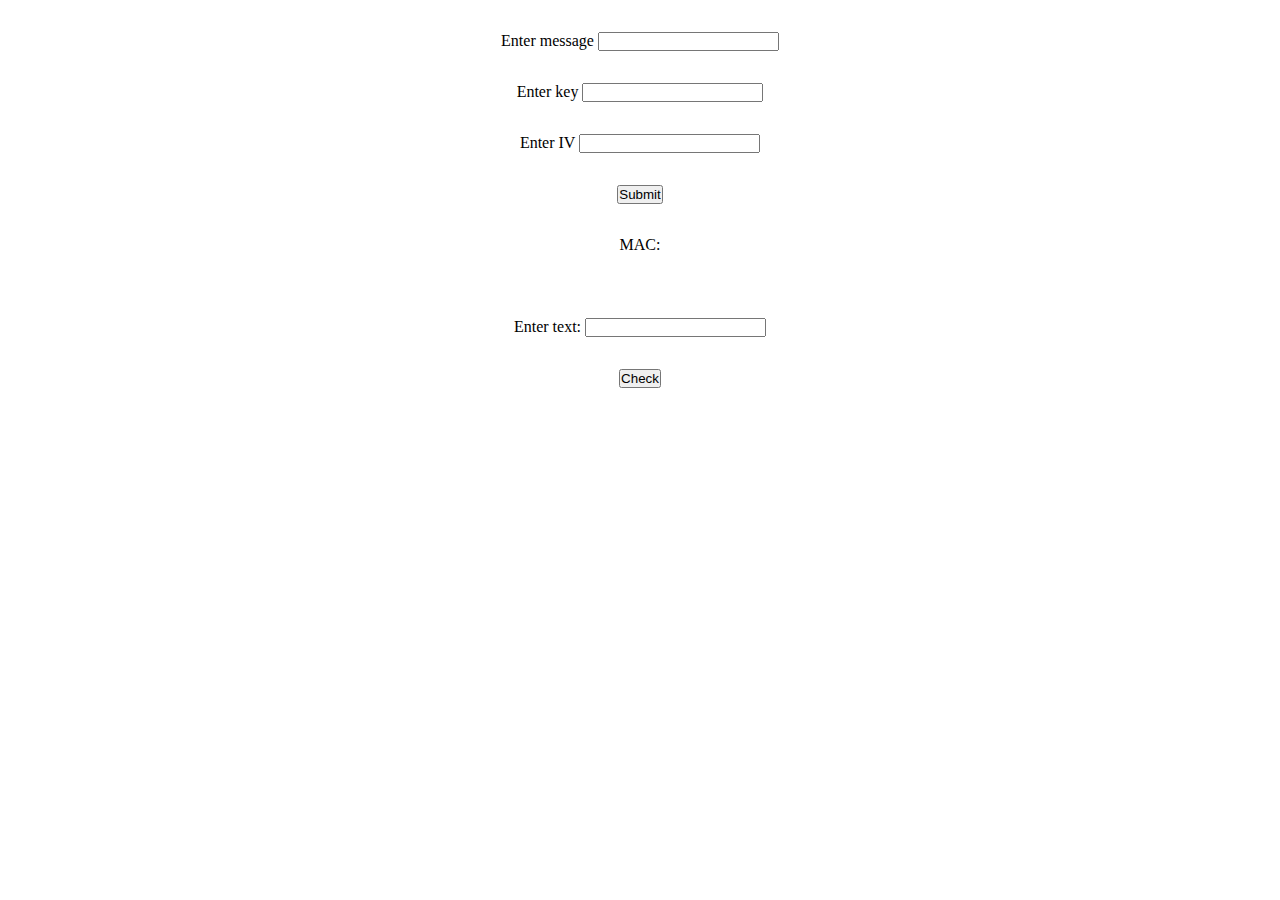
<file: INS/playground/index.html>
<!DOCTYPE html>
<html lang="en">
	<head>
		<meta charset="UTF-8" />
		<meta name="viewport" content="width=device-width, initial-scale=1.0" />
		<title>Document</title>
		<link href="./style.css" rel="stylesheet" type="text/css" />
	</head>
	<body>
		<div class="container">
			<div>
				<label>Enter message</label>
				<input id="message" />
			</div>
			<div>
				<label>Enter key</label>
				<input id="key" />
			</div>
			<div>
				<label>Enter IV</label>
				<input id="IV" />
			</div>

			<div>
				<input id="submit" type="submit" onclick="runMAC()" />
			</div>
			<div>MAC: <span id="output"></span></div>
            <div></div>
            <div>
                <label>Enter text: </label>
				<input id="text" />
            </div>
            <div>
				<button onclick="checkMac()">Check</button>
            </div>
		</div>

		<script>
			function runMAC() {
				var key = document.getElementById("key").value;
				var IV = document.getElementById("IV").value;
				var message = document.getElementById("message").value;
                var messageLength = message.length;
                var keyLength = key.length;
                var remainder = messageLength % keyLength;
                var padding = keyLength - remainder;
                if(remainder != 0){
                    for(var i = 0; i < padding; i++){
                        message += "0";
                    }
                }
                var messageLength = message.length;
                var keyLength = key.length;
                var blocks = messageLength / keyLength;
                var output = "";
                var firstBlock = message.substring(keyLength, keyLength * 2);
                for (let i=0;i<blocks;i++){
                    let temp=message.substring(i*keyLength,(i+1)*keyLength);
                    let temp2 = "";
                    for(let j=0;j<keyLength;j++){
                        temp2 += (parseInt(IV[j]) ^ parseInt(key[j]) ^ parseInt(temp[j])).toString();
                    }
                    IV = temp2;
                }
                document.getElementById("output").innerHTML = IV;
			}
            function checkMac(){
                var key = document.getElementById("key").value;
				var IV = document.getElementById("IV").value;
				var message = document.getElementById("message").value;
                var messageLength = message.length;
                var keyLength = key.length;
                var remainder = messageLength % keyLength;
                var padding = keyLength - remainder;
                if(remainder != 0){
                    for(var i = 0; i < padding; i++){
                        message += "0";
                    }
                }
                var messageLength = message.length;
                var keyLength = key.length;
                var blocks = messageLength / keyLength;
                var output = "";
                var firstBlock = message.substring(keyLength, keyLength * 2);
                for (let i=0;i<blocks;i++){
                    let temp=message.substring(i*keyLength,(i+1)*keyLength);
                    let temp2 = "";
                    for(let j=0;j<keyLength;j++){
                        temp2 += (parseInt(IV[j]) ^ parseInt(key[j]) ^ parseInt(temp[j])).toString();
                    }
                    IV = temp2;
                }
                if(IV == document.getElementById("text").value){
                    alert("MAC is valid");
                }
                else{
                    alert("MAC is invalid");
                }
            }
		</script>
	</body>
</html>
</file>
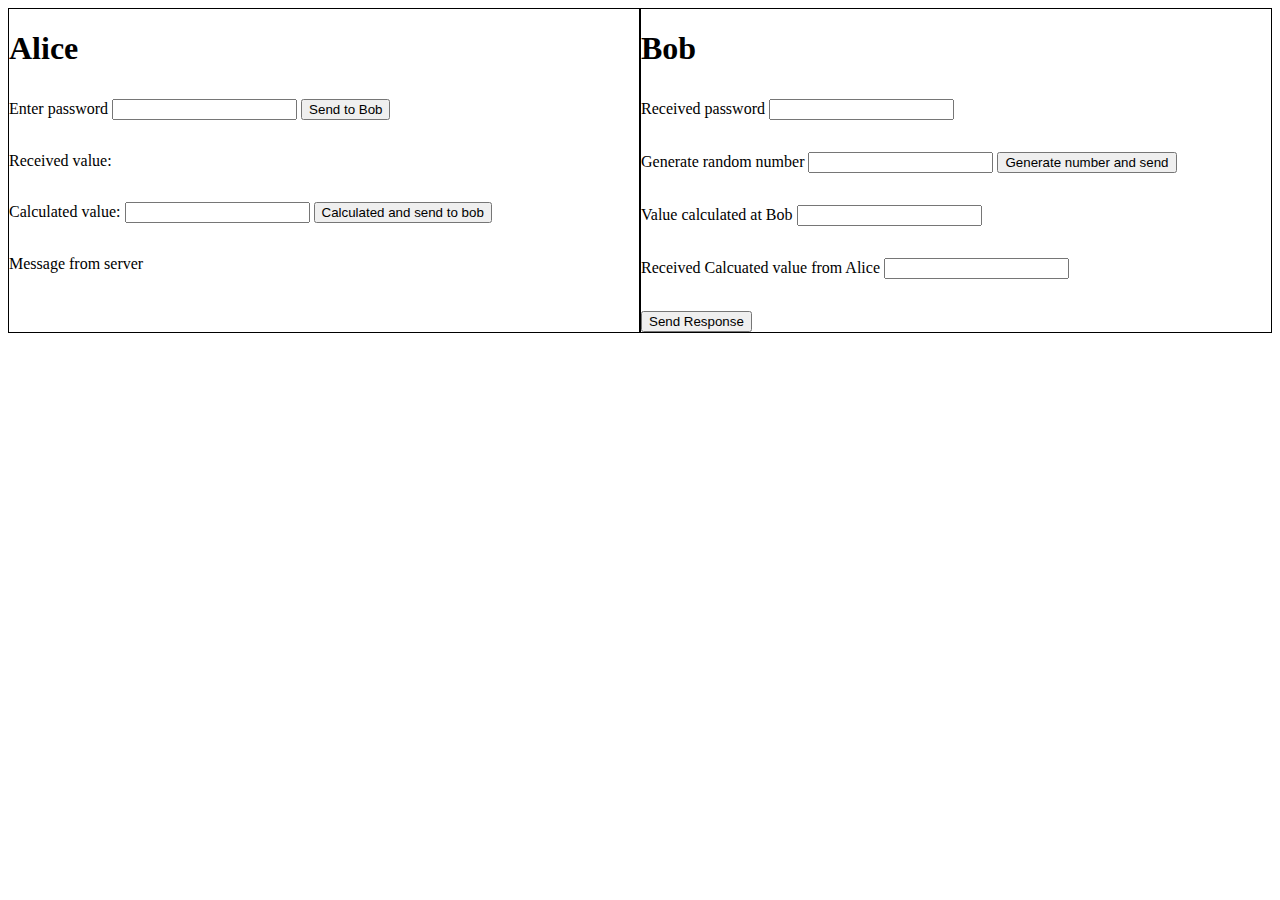
<file: INS/playground/response.html>
<!DOCTYPE html>
<html lang="en">
	<head>
		<meta charset="UTF-8" />
		<meta name="viewport" content="width=device-width, initial-scale=1.0" />
		<title>Document</title>
		<link href="./styles.css" rel="stylesheet" type="text/css" />
	</head>
	<body>
		<div class="container">
			<div>
				<h1>Alice</h1>
				<div>
					<span>Enter password</span>
					<input id="alicePassword" type="number" />
					<button onclick="sendToBob()">Send to Bob</button>
				</div>
				<div><span>Received value: </span><span id="received"></span></div>
				<div>
                    <span>Calculated value: </span>
                    <input id="calculatedAlice" ></input>
                    <button onclick="calculatedAndSendAlice()">Calculated and send to bob</button>
                </div>
                <div>
                    <span>Message from server</span>
                    <span id="message"></span>
                </div>
			</div>
			<div>
				<h1>Bob</h1>
				<div>
					<span>Received password</span>
					<input type="number" id="receivedPass" />
				</div>
				<div>
					<span>Generate random number</span>
					<input type="number" id="randomNumber" />
					<button onclick="generateRandomNumber()">
						Generate number and send
					</button>
				</div>
                <div>
                    <span>Value calculated at Bob</span>
                    <input id="calculatedBob" ></input>
                </div>
                <div>
                    <span>Received Calcuated value from Alice</span>
                    <input id="receivedCalculatedAlice" ></input>
                </div>
                <div>
                    <button onclick="sendResponse()">Send Response</button>
                </div>
			</div>
		</div>

		<script>
            let Rb=0;
			function sendToBob() {
				console.log(document.getElementById("alicePassword").value);
				var alicePassword = document.getElementById("alicePassword").value;
				document.getElementById("receivedPass").value = alicePassword;
			}
			function generateRandomNumber() {
				var randomNumber = Math.floor(Math.random() * 1000);
				document.getElementById("randomNumber").value = randomNumber;
				document.getElementById("received").innerHTML = randomNumber;
                document.getElementById('calculatedBob').value=(document.getElementById("receivedPass").value%randomNumber);
			}
            function calculatedAndSendAlice(){
                var alicePassword = document.getElementById("alicePassword").value;
                var randomNumber = document.getElementById("randomNumber").value;
                var calculatedValue = alicePassword%randomNumber;
                document.getElementById("calculatedAlice").value = calculatedValue;
                document.getElementById('receivedCalculatedAlice').value = calculatedValue;

            }
            function sendResponse(){
                console.log(parseInt(document.getElementById("receivedCalculatedAlice").value));
                console.log(parseInt(document.getElementById("calculatedBob").value));
                if(document.getElementById("receivedCalculatedAlice").value===document.getElementById("calculatedBob").value){
                    document.getElementById("message").innerHTML = "Authenticated";
                }
                else{
                    document.getElementById("message").innerHTML = "Authenticated";
                }
            }
		</script>
	</body>
</html>
</file>
<file: INS/playground/style.css>
* {
	margin: 0;
	padding: 0;
	box-sizing: border-box;
}

.container {
	width: 100%;
	display: flex;
	align-items: center;
	flex-direction: column;
}

.container > div {
	margin-top: 2rem;
}
</file>
<file: INS/playground/styles.css>
.container {
	width: 100%;
	height: 100%;
	display: flex;
	justify-content: center;
	/* align-items: center; */
}
.container > div {
	width: 50vw;
	/* text-align: center; */
	border: 1px solid black;
}

.container > div > div {
	margin-top: 2rem;
}
</file>
